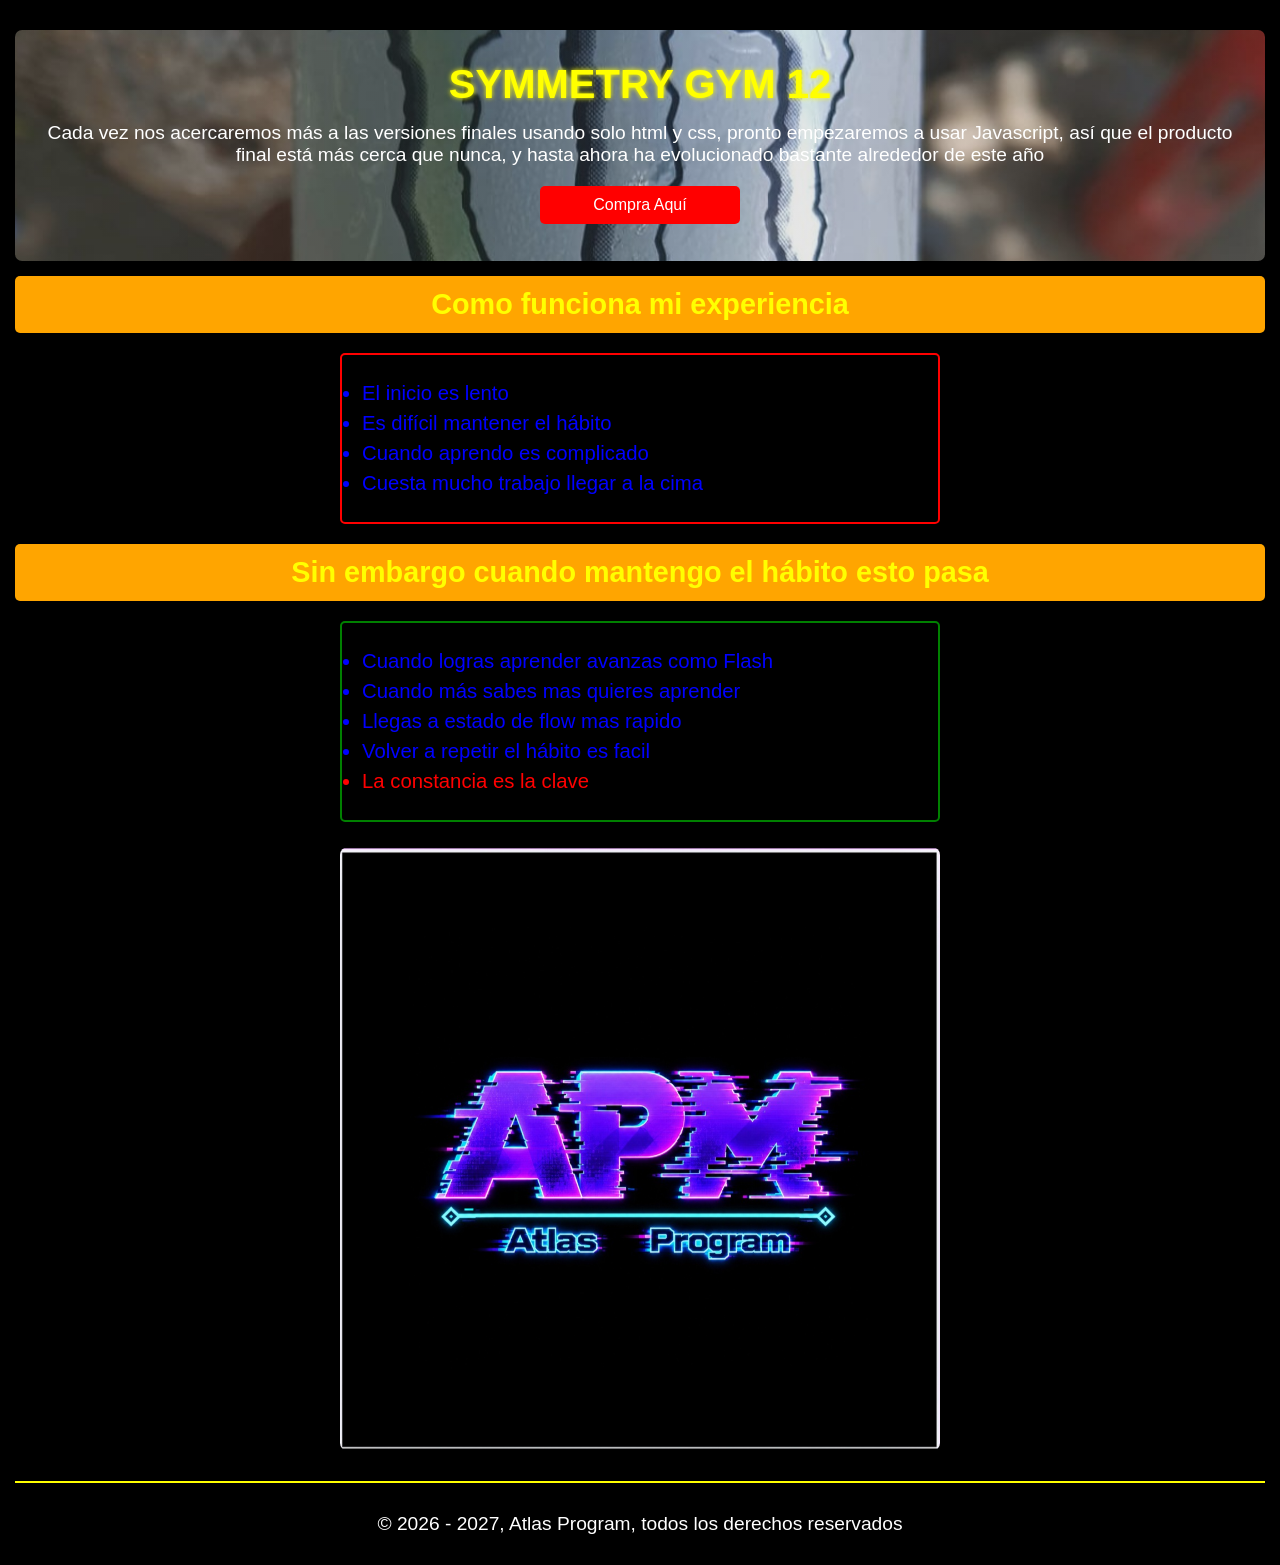
<file: index.html>
<!DOCTYPE html>
<html lang="es">
<head>
  <meta charset="UTF-8">
  <meta name="viewport" content="width=device-width, initial-scale=1.0">
  <title>Symmetry Gym 12</title>
  <link rel="stylesheet" href="styles.css">
</head>
<body>

  <header>
    <div class="photo">
      <h1>SYMMETRY GYM 12</h1>
      <p>Cada vez nos acercaremos más a las versiones finales usando solo html y css, pronto empezaremos a usar Javascript, así que el producto final está más cerca que nunca, y hasta ahora ha evolucionado bastante alrededor de este año</p>
      <a href="form.html">Compra Aquí</a>
    </div>
  </header>

  <main>
    <section>
      <h2>Como funciona mi experiencia</h2>
      
      <ul class="list-bad">
        <li>El inicio es lento</li>
        <li>Es difícil mantener el hábito</li>
        <li>Cuando aprendo es complicado</li>
        <li>Cuesta mucho trabajo llegar a la cima</li>
      </ul>

      <h2 class="text-second">Sin embargo cuando mantengo el hábito esto pasa</h2>

      <ul class="list-good">
        <li>Cuando logras aprender avanzas como Flash</li>
        <li>Cuando más sabes mas quieres aprender</li>
        <li>Llegas a estado de flow mas rapido</li>
        <li>Volver a repetir el hábito es facil</li>
        <li class="item-special">La constancia es la clave</li>
      </ul>

      <img src="NNNNMMMM8888.jpg" alt="Progreso Symmetry Gym">
    </section>
  </main>

  <footer>
    <p>&copy; 2026 - 2027, Atlas Program, todos los derechos reservados</p>
  </footer>

</body>
</html>
</file>
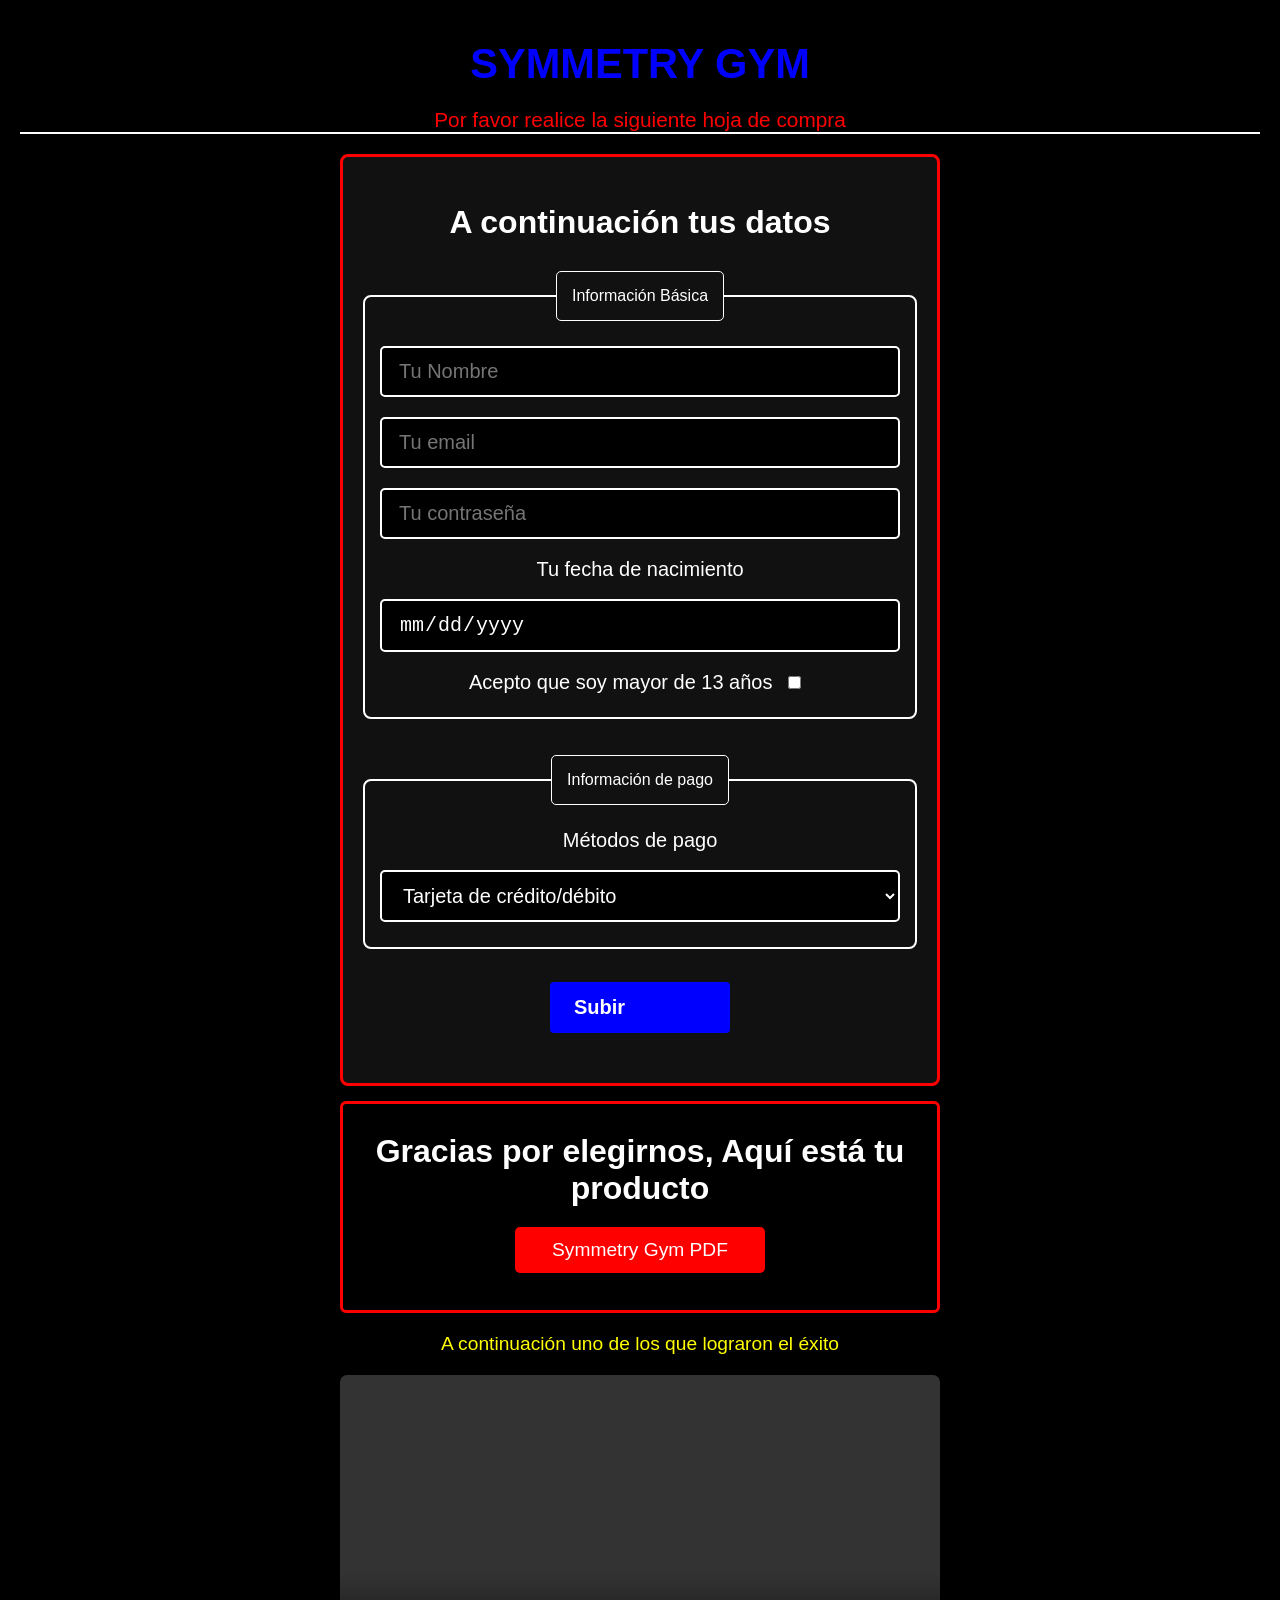
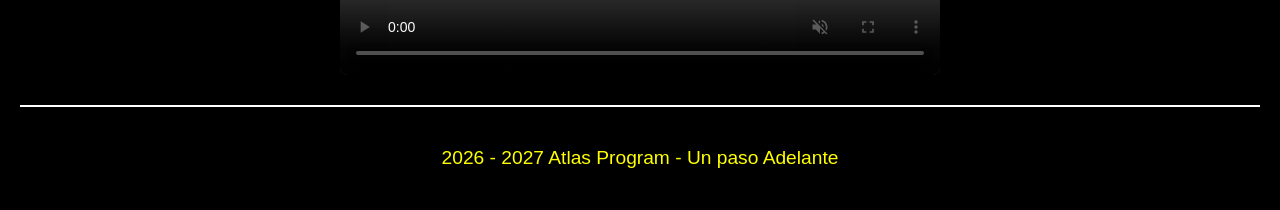
<file: form.html>
<!DOCTYPE html>
<html lang="es">
<head>
  <meta charset="UTF-8">
  <meta name="viewport" content="width=device-width, initial-scale=1.0">
  <title>Hoja de compra</title>
  <link rel="stylesheet" href="page.css">
</head>
<body>

  <h1>SYMMETRY GYM</h1>
  <p class="index-one">Por favor realice la siguiente hoja de compra</p>

  <div class="page-buy">
    <form>
      <h2>A continuación tus datos</h2>
      
      <fieldset>
        <legend>Información Básica</legend>
        <input type="text" placeholder="Tu Nombre">
        <input type="email" placeholder="Tu email">
        <input type="password" placeholder="Tu contraseña">
        
        <label>Tu fecha de nacimiento
          <input type="date">
        </label>
        
        <label>Acepto que soy mayor de 13 años
          <input type="checkbox">
        </label>
      </fieldset>

      <fieldset>
        <legend>Información de pago</legend>
        <label>Métodos de pago
          <select name="metodo-de-pago">
            <option value="metodo 1">Tarjeta de crédito/débito</option>
            <option value="metodo 2">Paypal</option>
            <option value="metodo 3">MasterCard / Visa</option>
            <option value="metodo 4">Transferencia</option>
            <option value="metodo 5">Tarjeta de regalo</option>
          </select>
        </label>
      </fieldset>

      <input type="submit" value="Subir">
    </form>
  </div>

  <div>
    <h2>Gracias por elegirnos, Aquí está tu producto</h2>
    <a href="form.html" download="form.html">Symmetry Gym PDF</a>
  </div>

  <p>A continuación uno de los que lograron el éxito</p>
  
  <video controls autoplay muted src="DAVID16LAID14.mp4"></video>

  <footer>
    <p>2026 - 2027 Atlas Program - Un paso Adelante</p>
  </footer>

</body>
</html>
</file>
<file: styles.css>
* {
  box-sizing: border-box;
  margin: 0;
  padding: 0;
}

body {
  font-family: sans-serif;
  background-color: #000;
  color: #fff;
  width: 100%;
  padding: 15px;
}

.photo {
  background-image: linear-gradient(rgba(128, 128, 128, 0.2), rgba(128, 128, 128, 0.2)), url("WA0067.jpg");
  background-position: center;
  background-size: cover;
  background-repeat: no-repeat;
  background-attachment: fixed;
  color: white;
  width: 100%;
  height: auto;
  margin: 15px 0;
  padding: 17px;
  border-radius: 7px;
}

h1 {
  color: yellow;
  text-align: center;
  font-size: 2.5rem;
  margin: 15px auto;
  text-shadow: 0 0 5px yellow;
}

p {
  color: #fff;
  font-size: 1.2rem;
  margin: 15px auto;
  text-align: center;
}

a {
  text-decoration: none;
  background-color: red;
  color: #fff;
  text-align: center;
  margin: 20px auto;
  border-radius: 5px;
  padding: 10px 7px;
  display: block;
  max-width: 200px;
}

a:active {
  background-color: blue;
}

h2 {
  background-color: orange;
  color: yellow;
  text-align: center;
  font-size: 1.8rem;
  margin: 15px auto;
  padding: 12px 8px;
  border-radius: 5px;
}

.list-bad, .list-good {
  border: 2px solid red;
  border-radius: 5px;
  padding: 20px;
  margin: 20px auto;
  width: 100%;
  max-width: 600px;
}

.list-good {
  border: 2px solid green;
}

li {
  color: blue;
  margin: 7px 0;
  font-size: 1.27rem;
}

.item-special {
  color: red;
}

img {
  width: 100%;
  height: auto;
  max-width: 600px;
  display: block;
  object-fit: cover;
  margin: 25px auto;
  border-radius: 8px;
}

footer {
  margin-top: 30px;
  padding-top: 15px;
  border-top: 2px solid yellow;
  text-align: center;
}
</file>
<file: page.css>
* {
  box-sizing: border-box;
  margin: 0;
  padding: 0;
}

body {
  background-color: #000;
  color: #fff;
  width: 100%;
  padding: 20px;
  font-family: sans-serif;
}

h1 {
  font-size: 2.6rem;
  color: blue;
  text-align: center;
  margin: 20px auto;
}

.index-one {
  color: red;
  font-size: 1.3rem;
  text-align: center;
  margin: 20px auto;
  border-bottom: 2px solid #fff;
}

.page-buy {
  background-color: #111;
  width: 100%;
  height: auto;
  max-width: 600px;
  color: #fff;
  display: block;
  margin: 15px auto;
  padding: 20px;
  border-radius: 8px;
}

form {
  width: 100%;
  height: auto;
  color: #fff;
  display: flex;
  flex-direction: column;
  align-items: center;
  margin: 15px auto;
}

h2 {
  color: #fff;
  text-align: center;
  font-size: 2rem;
  margin: 12px auto;
}

fieldset {
  margin: 18px 0;
  border: 2px solid #fff;
  width: 100%;
  padding: 15px;
  border-radius: 8px;
}

legend {
  padding: 15px;
  border: 1px solid #fff;
  background-color: transparent;
  color: #fff;
  border-radius: 5px;
}

input, select {
  width: 100%;
  box-sizing: border-box;
  height: auto;
  margin: 10px auto;
  padding: 12px 17px;
  text-align: left;
  border: 2px solid #fff;
  border-radius: 5px;
  color: #fff;
  font-size: 1.25rem;
  background-color: #000;
}

option {
  background-color: #000;
  color: #fff;
}

label {
  font-size: 1.25rem;
  line-height: 2;
  color: #fff;
  width: 100%;
  text-align: left;
}

input[type="checkbox"] {
  margin: 10px;
  padding: 10px;
  font-size: 1.3rem;
  width: auto;
}

input[type="submit"] {
  background-color: blue;
  color: #fff;
  cursor: pointer;
  font-weight: bold;
  width: 100%;
  max-width: 180px;
  padding: 14px 24px;
  margin: 15px auto;
  border-radius: 4px;
  border: none;
  transition: opacity 0.2s;
}

div {
  border: 3px solid red;
  border-radius: 6px;
  margin: 15px auto;
  padding: 17px;
  max-width: 600px;
  text-align: center;
}

a {
  text-decoration: none;
  background-color: red;
  color: #fff;
  text-align: center;
  margin: 20px auto;
  border-radius: 5px;
  display: block;
  padding: 12px 6px;
  font-size: 1.2rem;
  max-width: 250px;
}

p {
  color: yellow;
  text-align: center;
  margin: 20px auto;
  font-size: 1.2rem;
}

video {
  width: 100%;
  max-width: 600px;
  height: auto;
  border-radius: 7px;
  margin: 20px auto;
  display: block;
}

footer {
  text-align: center;
  margin-top: 30px;
  padding-top: 20px;
  border-top: 2px solid #fff;
}
</file>
